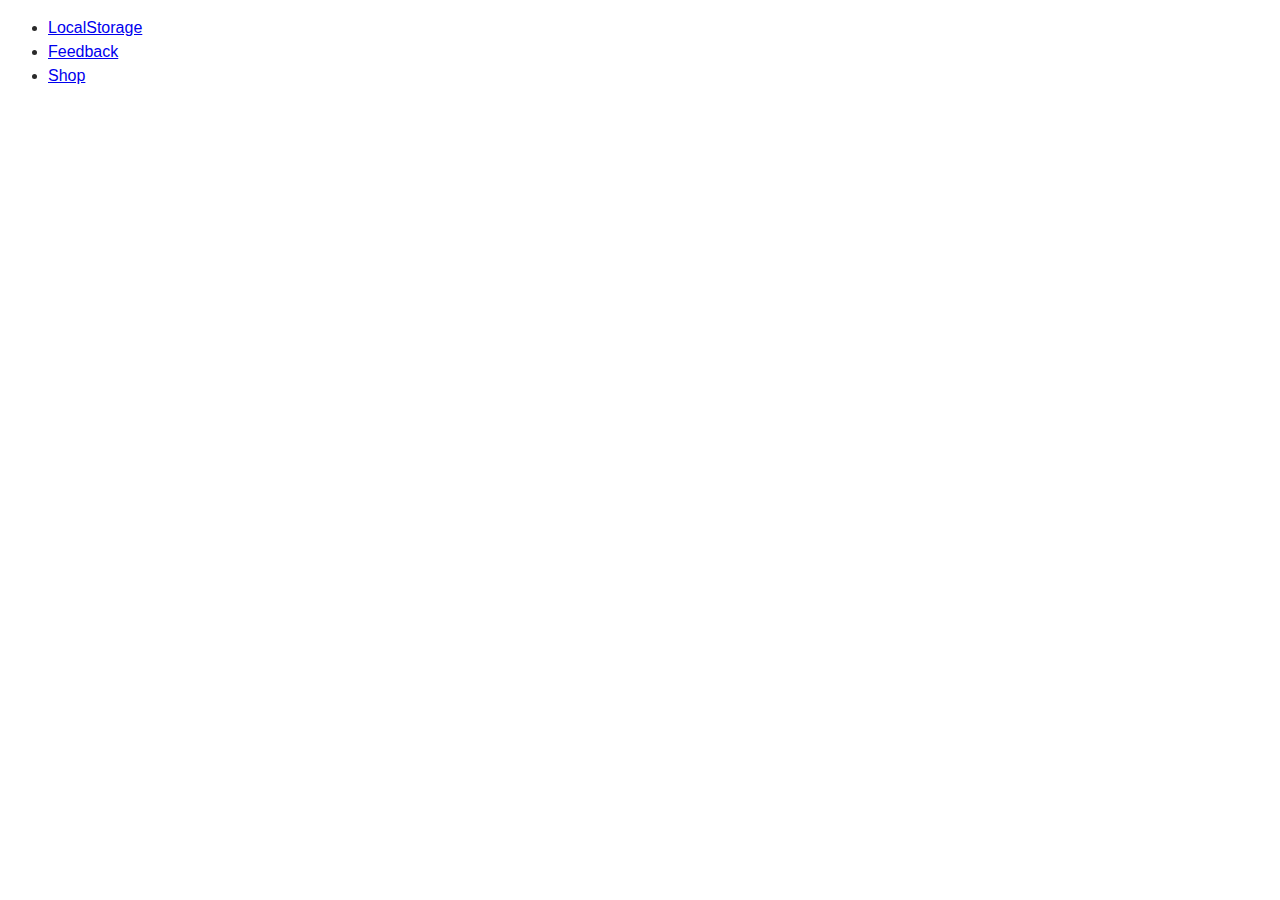
<file: Lesson 17/index.html>
<!DOCTYPE html>
<html lang="en">
  <head>
    <meta charset="UTF-8" />
    <meta name="viewport" content="width=device-width, initial-scale=1.0" />
    <link rel="stylesheet" href="./css/style.css">

    <title>LocalStorage</title>
  </head>
  <body>
    <ul>
              
        
    <li><a href="01-localstorage.html">LocalStorage</a></li>
    <li><a href="02-feedback.html">Feedback</a></li>
    <li><a href="03-shop.html">Shop</a></li>
    </ul>
  </body>
</html>
</file>
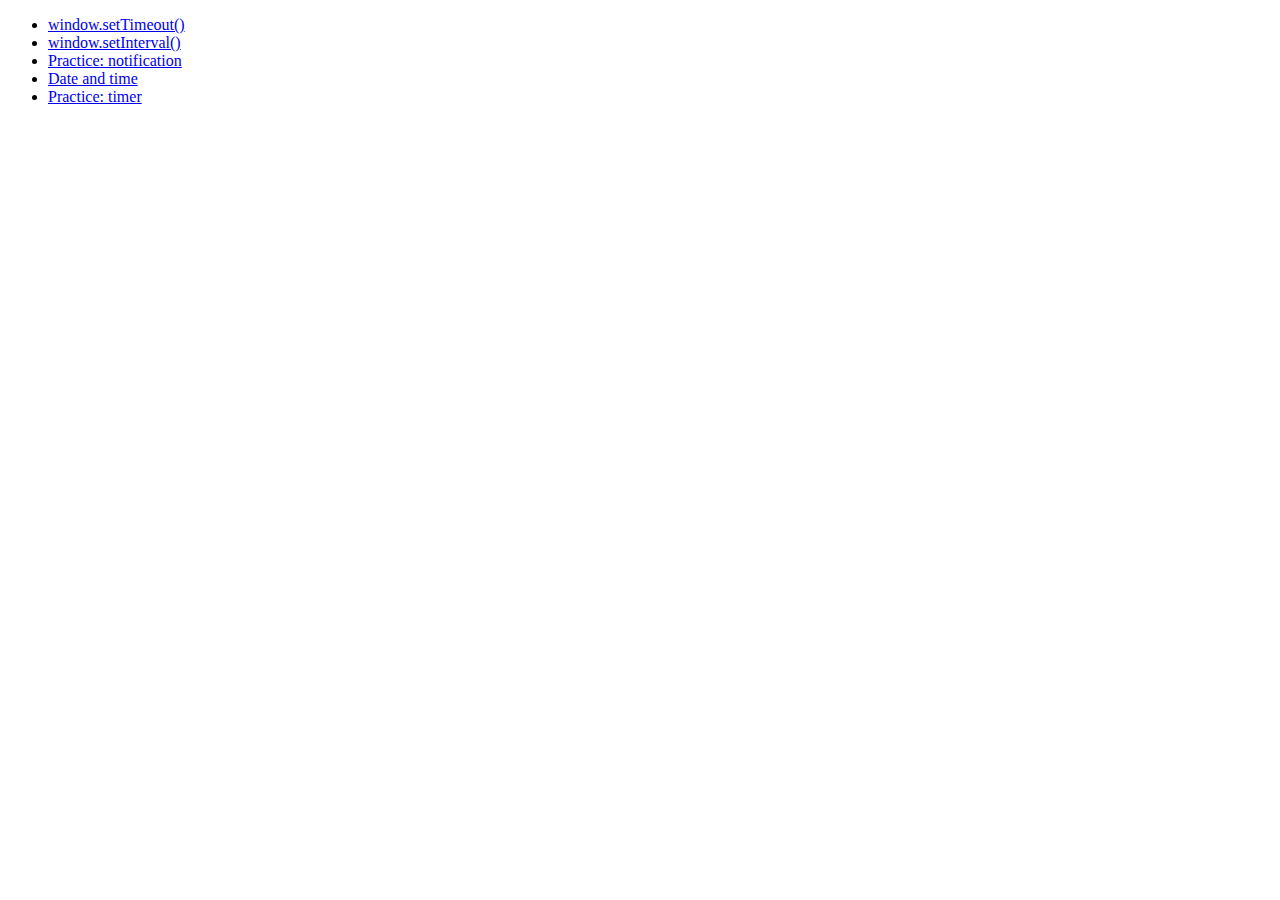
<file: Lesson 19/index.html>
<!DOCTYPE html>
<html lang="en">

<head>
  <meta charset="UTF-8" />
  <meta name="viewport" content="width=device-width, initial-scale=1.0" />
  <title>Async JS and Date</title>
</head>

<body>
  <ul>
    <li><a href="01-timeout.html">window.setTimeout()</a></li>
    <li><a href="02-interval.html">window.setInterval()</a></li>
    <li><a href="03-notification.html">Practice: notification</a></li>
    <li><a href="04-date.html">Date and time</a></li>
    <li><a href="05-timer.html">Practice: timer</a></li>
  </ul>
</body>

</html>
</file>
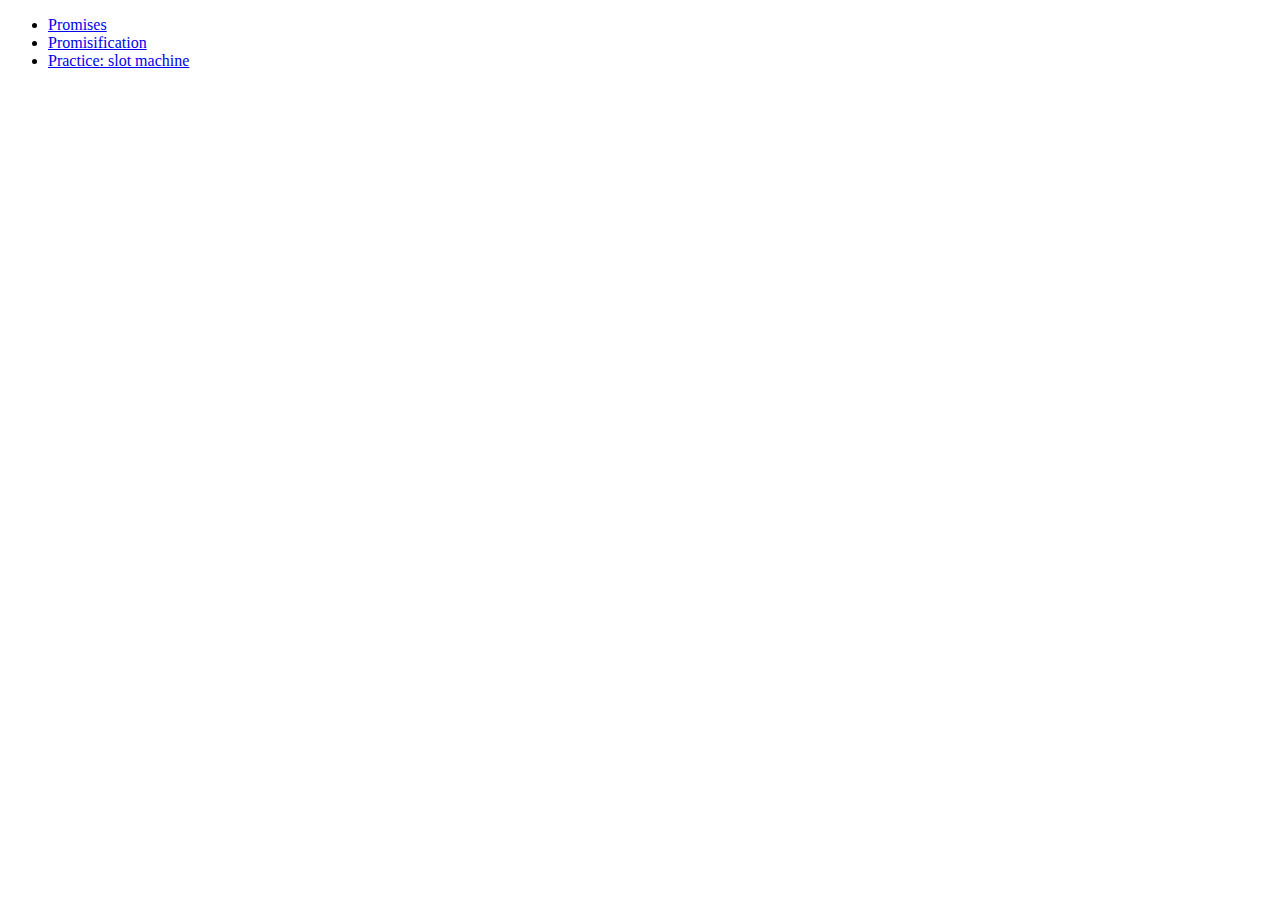
<file: Lesson 20/index.html>
<!DOCTYPE html>
<html lang="en">
  <head>
    <meta charset="UTF-8" />
    <meta name="viewport" content="width=device-width, initial-scale=1.0" />
    <title>Promises</title>
  </head>
  <body>
    <ul>
      <li><a href="01-promises.html">Promises</a></li>
      <li><a href="02-promisification.html">Promisification</a></li>        
      <li><a href="03-game.html">Practice: slot machine</a></li>
    </ul>
  </body>
</html>
</file>
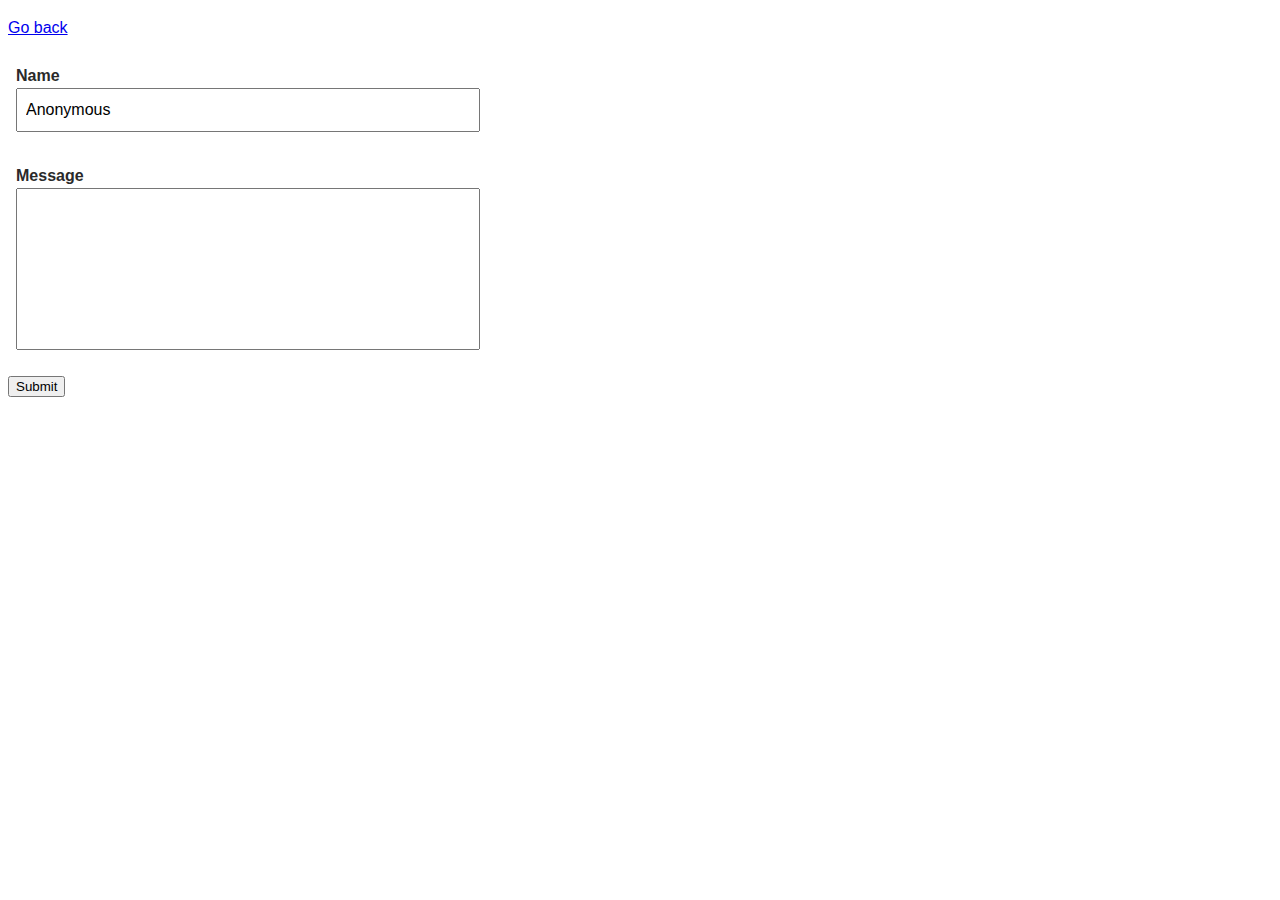
<file: Lesson 17/02-feedback.html>
<!DOCTYPE html>
<html lang="en">
<head>
    <meta charset="UTF-8">
    <meta name="viewport" content="width=device-width, initial-scale=1.0">
    <link rel="stylesheet" href="./css/style.css">
    <link rel="stylesheet" href="./css/feedback.css">

    <title>Feedback</title>
</head>
<body>
    <p><a href="index.html">Go back</a></p>
       <form class="feedback-form">
      <label>
        <b>Name</b>
        <input
          type="text"
          name="name"
          placeholder="Enter your name"
          value="Anonymous"
        />
      </label>
      <label>
        <b>Message</b>
        <textarea name="message" rows="6"></textarea>
      </label>
      <button type="submit">Submit</button>
    </form>

    <script src="js/02-feedback.js" type="module"></script>
</body>
</html>
</file>
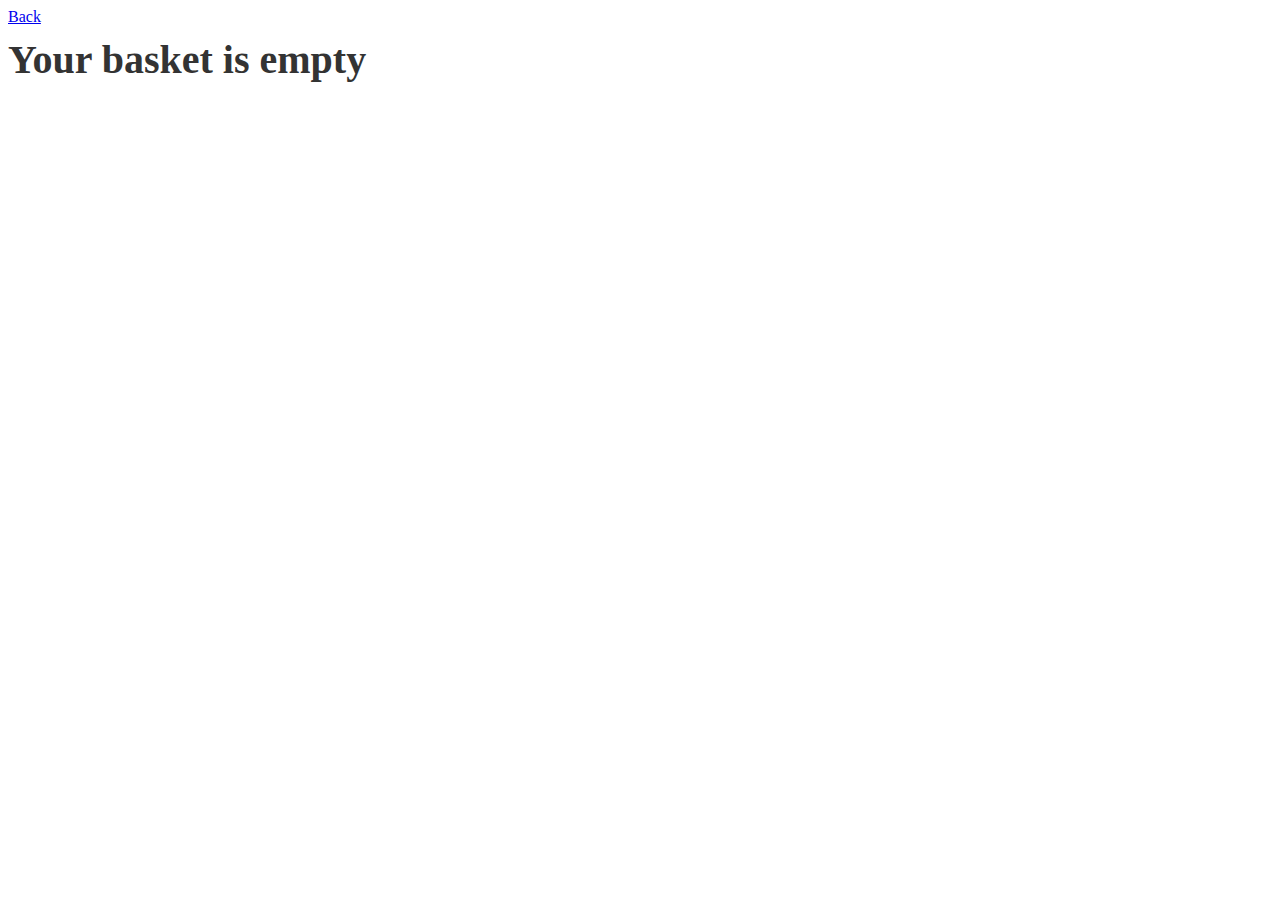
<file: Lesson 17/04-basket.html>
<!DOCTYPE html>
<html lang="en">
<head>
    <meta charset="UTF-8">
    <meta name="viewport" content="width=device-width, initial-scale=1.0">
    <link rel="stylesheet" href="./css/shop.css">
    <script type="module" src="./js/04-basket.js"></script>
    <title>Document</title>
</head>
<body>
    <a href="./03-shop.html">Back</a>

    <h1 class="total-price-label js-total-price"></h1>
    <button type="button" class="clear-cart-btn js-clear" hidden>Clear basket</button>
    <ul class="products-container js-list"></ul>
</body>
</html>
</file>
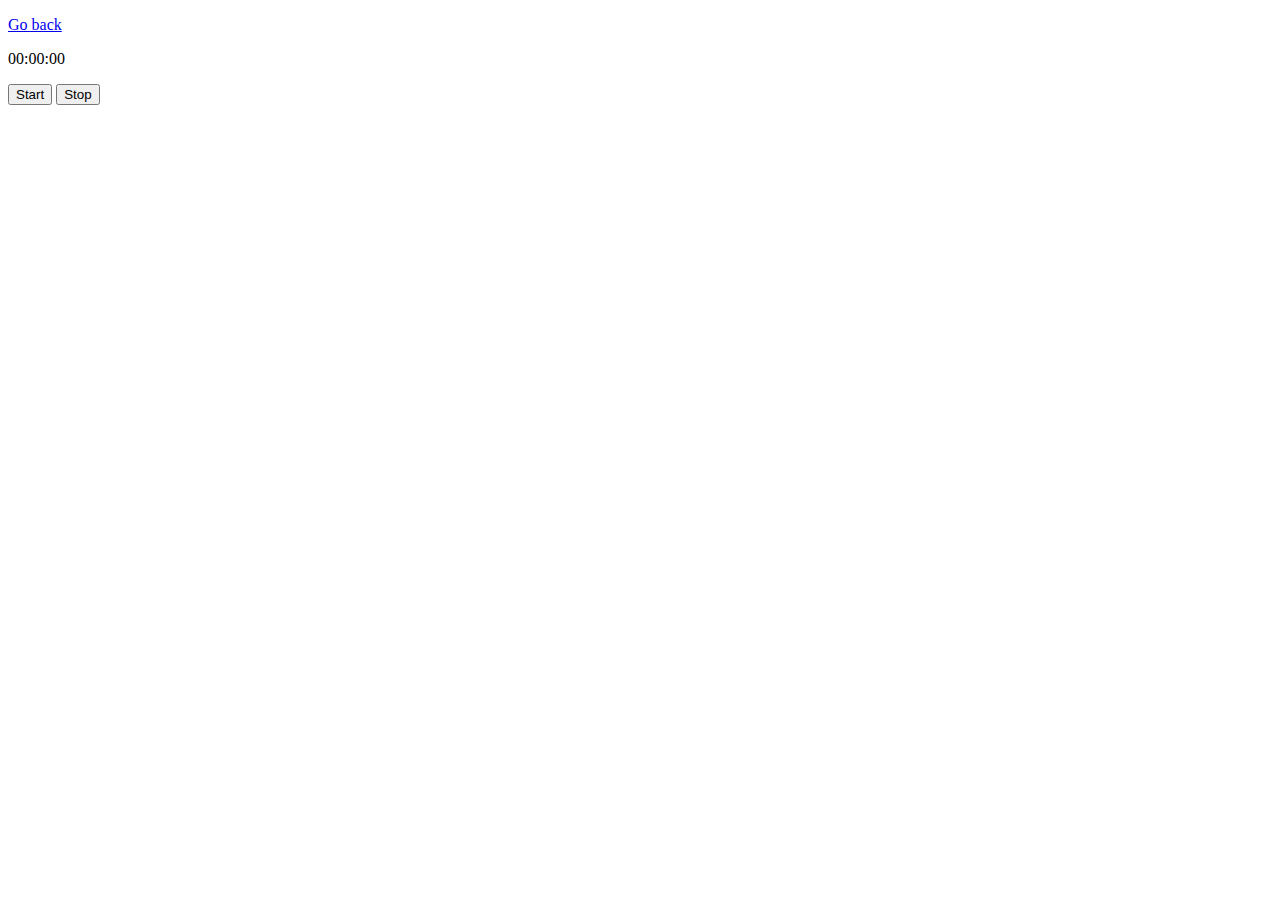
<file: Lesson 19/05-timer.html>
<!DOCTYPE html>
<html lang="ru">

<head>
    <meta charset="UTF-8" />
    <meta name="viewport" content="width=device-width, initial-scale=1.0" />
    <meta http-equiv="X-UA-Compatible" content="ie=edge" />
    <title>Practice: timer</title>
</head>

<body>
    <p><a href="index.html">Go back</a></p>

    <div class="timer">
        <p class="clockface"></p>

        <div class="actions">
            <button class="timer-btn" data-action-start>Start</button>
            <button class="timer-btn" data-action-stop>Stop</button>
        </div>
    </div>

    <script src="js/05-timer.js"></script>
</body>

</html>
</file>
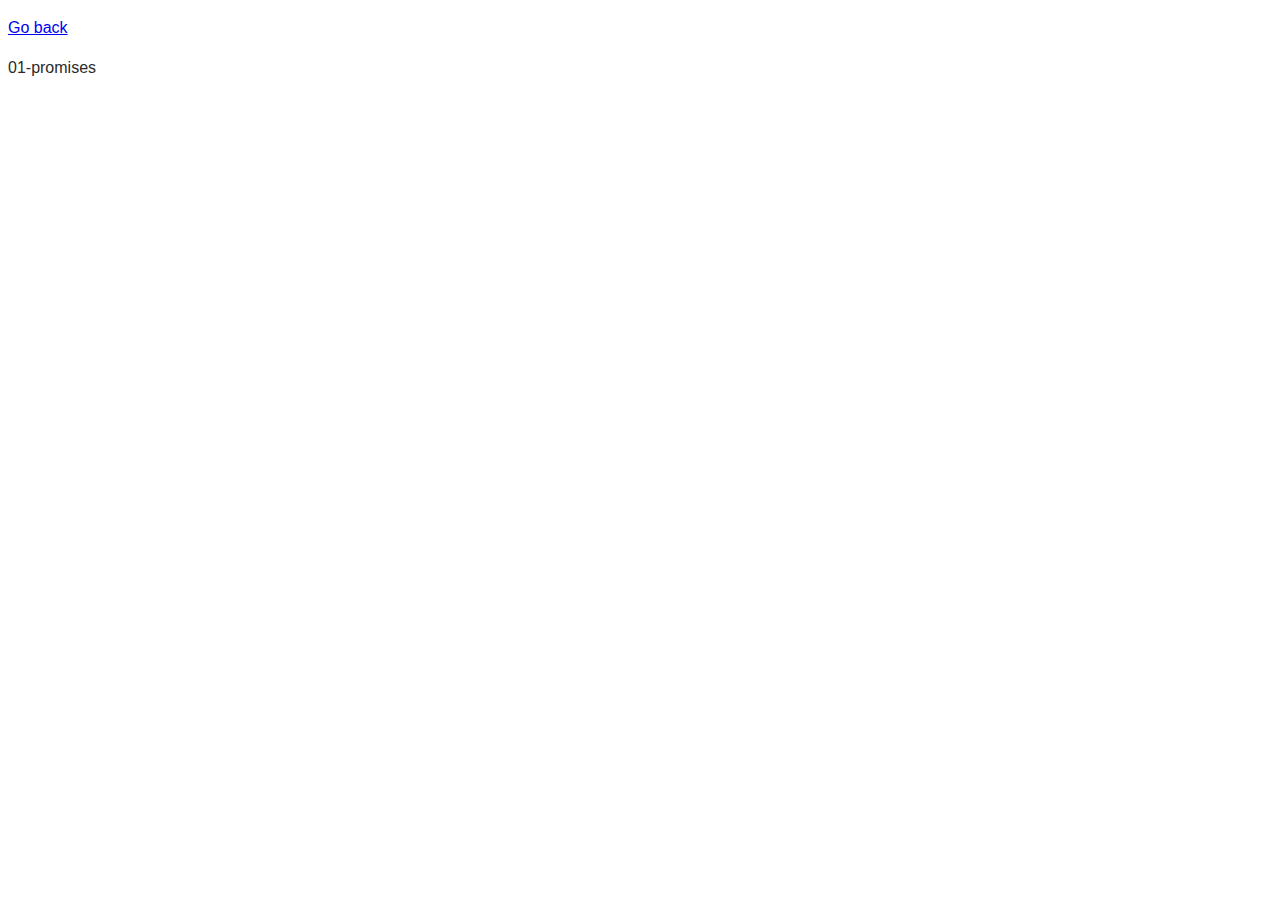
<file: Lesson 20/01-promises.html>
<!DOCTYPE html>
<html lang="ru">
  <head>
    <meta charset="UTF-8" />
    <meta name="viewport" content="width=device-width, initial-scale=1.0" />
    <meta http-equiv="X-UA-Compatible" content="ie=edge" />
    <title>01-promises</title>
    <link rel="stylesheet" href="./css/comon.css" />
 
  </head>
  <body>
    <p><a href="index.html">Go back</a></p>

    <p>01-promises</p>

    <script src="js/01-promises.js"></script>
  </body>
</html>
</file>
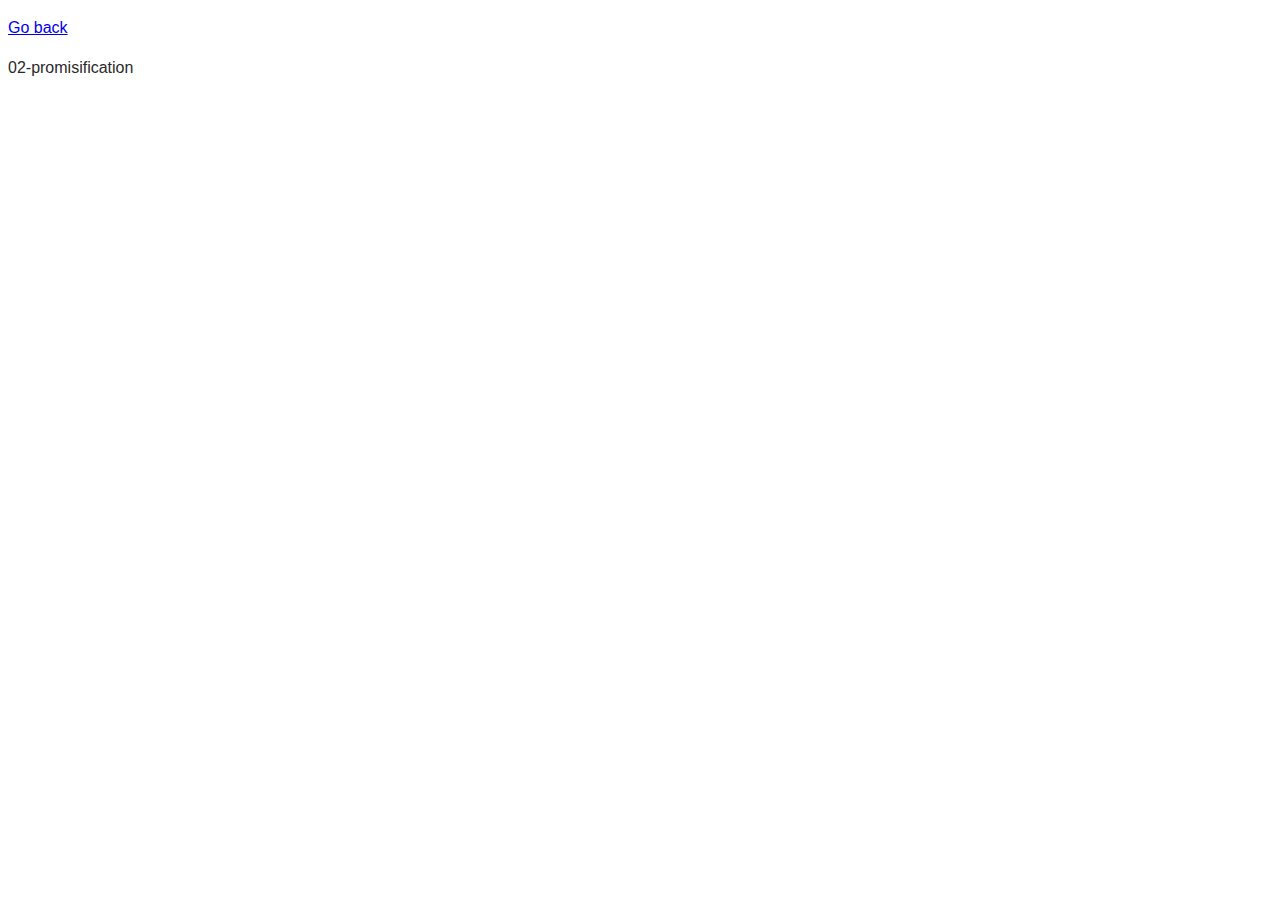
<file: Lesson 20/02-promisification.html>
<!DOCTYPE html>
<html lang="ru">
  <head>
    <meta charset="UTF-8" />
    <meta name="viewport" content="width=device-width, initial-scale=1.0" />
    <meta http-equiv="X-UA-Compatible" content="ie=edge" />
    <title>02-promisification</title>
    <link rel="stylesheet" href="./css/comon.css" />
 
  </head>
  <body>
    <p><a href="index.html">Go back</a></p>

    <p>02-promisification</p>

    <script src="js/02-promisification.js"></script>
  </body>
</html>
</file>
<file: Lesson 17/css/style.css>
*,
*::before,
*::after {
  box-sizing: border-box;
}

body {
  font-family: 'Helvetica Neue', -apple-system, BlinkMacSystemFont, 'Segoe UI',
    Roboto, Oxygen, Ubuntu, Cantarell, 'Open Sans', sans-serif;
  line-height: 1.5;
  color: #2a2a2a;
}

button,
label {
  cursor: pointer;
}

input {
  font: inherit;
}

img {
  display: block;
  max-width: 100%;
  height: auto;
}
</file>
<file: Lesson 17/css/feedback.css>
.feedback-form {
    width: 480px;
  }
  
  .feedback-form > label {
    width: 100%;
    margin-bottom: 16px;
    padding: 8px;
    display: flex;
    flex-direction: column;
  }
  
  .feedback-form input,
  .feedback-form textarea {
    font: inherit;
    padding: 8px;
  }
  
  .feedback-form textarea {
    resize: none;
  }
</file>
<file: Lesson 17/css/shop.css>
.products-container {
    display: flex;
    /* justify-content: space-between; */
    justify-content: center;
    user-select: none;
    flex-wrap: wrap;
    list-style: none;
    gap: 8%;
  }
  
  .product-card {
    position: relative;
    width: 350px;
    height: 700px;
    margin-top: 50px;
    border: 1px solid #ccc;
    border-radius: 8px;
    padding: 15px;
    box-shadow: 0 2px 4px rgba(0, 0, 0, 0.1);
  }
  
  .product-img {
    width: 350px;
    height: auto;
    object-fit: cover;
  }
  
  .product-title {
    font-size: 20px;
    font-weight: bold;
    margin-top: 10px;
  }
  
  .product-description {
    font-size: 16px;
    margin-top: 5px;
    color: #555;
  }
  
  .product-price {
    position: absolute;
    bottom: 55px;
    font-size: 18px;
    font-weight: bold;
    margin-top: 15px;
    color: #007bff;
  }
  
  .product-add-btn {
    position: absolute;
    bottom: 15px;
    left: 50%;
    transform: translateX(-50%);
    padding: 8px 12px;
    background-color: #007bff;
    color: #fff;
    text-decoration: none;
    border: none;
    border-radius: 4px;
    cursor: pointer;
    transition: background-color 0.3s ease;
  }
  
  .product-add-btn:hover {
    background-color: #0056b3;
  }
  
  .total-price-label {
    font-size: 40px;
    font-weight: bold;
    color: #333;
    margin-top: 10px;
  }
  
  .clear-cart-btn {
    padding: 10px 20px;
    background-color: #007bff;
    color: #ffffff;
    border: none;
    border-radius: 4px;
    cursor: pointer;
    font-size: 16px;
    font-weight: bold;
    text-decoration: none;
    transition: background-color 0.3s ease;
  }
  
  .clear-cart-btn:hover {
    background-color: #cc0000;
  }
  
  .cart-item {
    display: flex;
    width: 500px;
    flex-direction: column;
    align-items: center;
    list-style: none;
    margin-bottom: 30px;
    border: 1px solid #ccc;
    border-radius: 8px;
    padding: 20px;
    user-select: none;
    box-shadow: 0 2px 4px rgba(0, 0, 0, 0.1);
    transition: transform 0.3s ease;
  }
  
  .cart-item:hover {
    transform: translateY(-5px);
  }
</file>
<file: Lesson 20/css/comon.css>
*,
*::before,
*::after {
  box-sizing: border-box;
}

body {
  font-family: "Helvetica Neue", -apple-system, BlinkMacSystemFont, "Segoe UI",
    Roboto, Oxygen, Ubuntu, Cantarell, "Open Sans", sans-serif;
  line-height: 1.5;
  color: #2a2a2a;
}

button,
label {
  cursor: pointer;
}

input {
  font: inherit;
}

img {
  display: block;
  max-width: 100%;
  height: auto;
}

table {
  border-collapse: collapse;
}

th,
td {
  border: 1px solid black;
  padding: 10px 15px;
}

.item {
  width: 50px;
  height: 50px;
  border: 1px solid black;
  outline: auto;
  text-align: center;
  vertical-align: middle;
  line-height: 50px;
}

.container {
  display: flex;
  gap: 20px;
  font-size: 2rem;
}

.result {
  font-size: 1.5rem;
  margin-top: 20px;
}

.modal {
  width: 300px;
  height: 300px;
  background-color: aliceblue;
  display: flex;
  align-items: center;
  justify-content: center;
}
</file>
